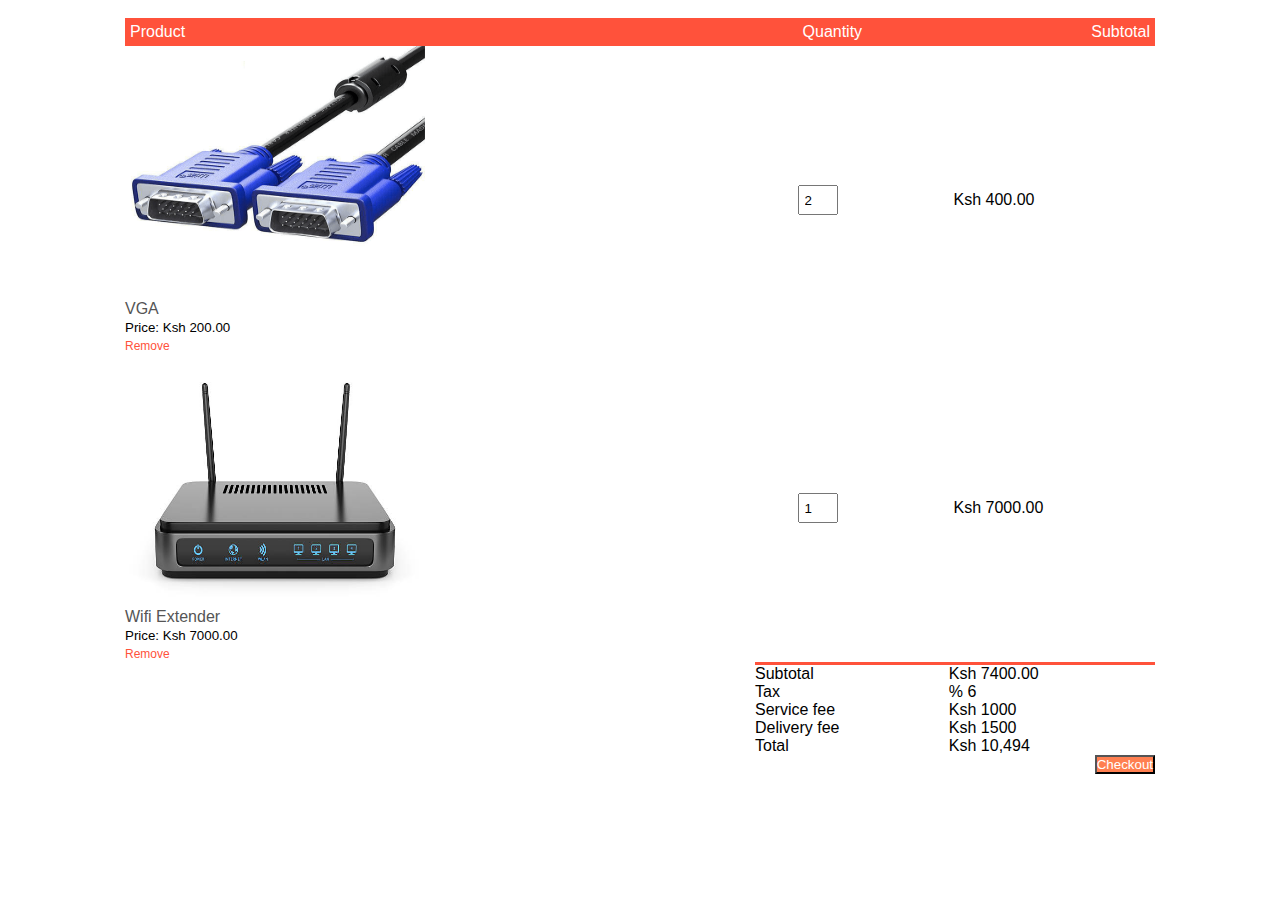
<file: cart.html>
<!DOCTYPE html>
<html lang="en">
<head>
    <meta charset="UTF-8">
    <meta http-equiv="X-UA-Compatible" content="IE=edge">
    <meta name="viewport" content="width=device-width, initial-scale=1.0">
    <link rel="stylesheet" href="style.css" type="text/css">
    <title>cart</title>
</head>
<body>
    <div class="small-container cart-page">
        <table>
            <tr>
                <th>Product</th>
                <th>Quantity</th>
                <th>Subtotal</th>
            </tr>
            <tr>
                <td>
                    <div class="cart-info">
                        <img src="./Images/VGA-product 2.png" width="300px" height="250px" >
                        <div>
                            <p>VGA </p>
                            <small>Price: Ksh 200.00</small><br/>
                            <a href="">Remove</a>
                        </div>
                    </div>
                </td>
                <td><input type="number" value="2"></td>&nbsp;
                <td>Ksh 400.00</td>
            </tr>

            <tr>
                <td>
                    <div class="cart-info">
                        <img src="./Images/Wifi.jpg" width="300px" height="250px" >
                        <div>
                            <p>Wifi Extender</p>
                            <small>Price: Ksh 7000.00</small><br/>
                            <a href="">Remove</a>
                        </div>
                    </div>
                </td>
                <td><input type="number" value="1"></td>&nbsp;
                <td>Ksh 7000.00</td>
            </tr>

            
        </table>
        <div class="Total-price">
            <table>
                <tr>
                    <td>Subtotal</td>
                    <td>Ksh 7400.00</td>
                </tr>
                <tr>
                    <td>Tax</td>
                    <td>% 6</td>
                </tr>
                <tr>
                    <td>Service fee</td>
                    <td>Ksh 1000</td>
                </tr>
                <tr>
                    <td>Delivery fee</td>
                    <td>Ksh 1500</td>
                </tr>
                <tr>
                    <td>Total</td>
                    <td>Ksh 10,494</td>
                </tr>
            </table>
        </div>
        <button type="submit" class="button3">Checkout</button>
    </div>
</body>
</html>
</file>
<file: style.css>
*{
    margin: 0;
    padding: 0;
    box-sizing: border-box;
}
body{
    font-family:'Lato', sans-serif;;
}



.navbar {
     display: flex;
     align-items: center;
     padding: 20px;
}
nav {
    flex: 1;
    text-align: right;
}
nav ul{
    display: inline-block;
    list-style-type: none;
}
nav ul li{
    display: inline-block;
    margin-right: 20px;
}
.search-box .fa{
    color: #ff523b;
    margin: 0px;
    cursor: pointer;
    
}
.zip{
    float: right;
}
.btn2{
    color: orangered;
}
.btn2:hover{
    background-color: blue;
}
a{
    text-decoration: none;
    color: #555;
}
p{
    color: #555;
}
.container{
    max-width: 1300px;
    margin: auto;
    padding-left: 25px;
    padding-right: 25px;
}
.row{
    display: flex;
    align-items: center;
    flex-wrap: wrap;
    justify-content: space-around;
}
.col-2{
    flex-basis: 50%;
    min-width: 300px;
}
.col-2 img{
    max-width: 100%;
    padding: 50px 0;
}
.col-2 h1{
    font-size: 50px;
    line-height: 60px;
    margin: 25px 0;
}
.btn{
    display: inline-block;
    background: #ff523b;
    color: #fff;
    padding: 8px 30px;
    margin: 30px 0;
    border-radius: 30px;
}
.btn:hover{
    background: blue;
}
.header{
    background: radial-gradient(#fff ,#ffd6d6);
}
.header .row{
    margin-top: 70px;
}
.categories{
    margin: 70px;
}
.col-3{
    flex-basis: 30px;
    min-width: 250px;
    margin-bottom: 30px;
}
.col-3 img{
    width: 100%;
}
.small-container{
    max-width: 1080px;
    margin: auto;
    padding-left: 25px;
    padding-right: 25px;
}
.col-4{
    flex-basis: 25%;
    padding: 10px;
    min-width: 200px;
    margin-bottom: 50px;
}
.col-4 img{
    width: 100%;
}
.title{
    text-align: center;
    margin: 0 auto 80px;
    position: relative;
    line-height: 60px;
    color: blue;
}
.title ::after{
    content: "";
    background: #ff523b;
    width: 80px;
    height: 5px;
    border-radius: 5px;
    position: absolute;
    bottom: 0;
    left: 50%;
    transform: translate(-50%);
}
.h4{
    color: #555;
    font-weight: bold;
}
.col-4 p{
    font-size: 14px;
}
.ratings .fa{
    color: #ff523b;
}
/*........offers......*/
.offers{
    background: radial-gradient(#fff ,#ffd6d6);
    margin: 80px;
    padding: 30px 0;
}
.col-2 .offers-img{
    padding: 50px;
}
.small{
    color: #555;
}
/*...........remarks.....*/
.remarks .col-3{
    text-align: center;
    padding: 40px 20px;
    box-shadow: 0 0 20px 0px rgba(red, green, blue, alpha);
    cursor: pointer;
    transition: transform 0.5s;
}
.remarks .col-3-img{
    width: 50px;
    margin: 20px;
    border-radius: 50%;
}
.remarks .col-3:hover{
    transform: translateY(-10px);
}
.fa-fa-quote-left{
    font-size: 34px;
    color: #ff523b;
}
.col-3 p{
    font-size: 12px;
    margin: 15px 0;
    color: #777;
}
.remarks .col-3 h3{
    font-weight: 600;
    color: #555;
    font-size: 18px;
}
/*.............brands...........*/
.brands{
    margin: 100px;
}
.col-5{
    width: 100%;
    padding:25px;
}
.col-5 img{
    width: 100px;
    margin: 20px;
    border-radius: 10%;
    padding: 25px;
    cursor: pointer;
    filter: grayscale(100%);
    float: left;
}
.col-5 img:hover{
    filter: grayscale(0);
}
/*---------cart--------*/
table{
    width: 100%;
    border-collapse: collapse;
}
th{
    text-align: left;
    padding: 5px;
    color: #fff;
    background: #ff523b;
    font-weight: normal;
    font-family: 'Ubuntu', sans-serif;
}
td input{
    width: 40px;
    height: 30px;
    padding: 5px;
}
td a{
    color: #ff523b;
    font-size: 12px;
    font-family: 'Ubuntu', sans-serif;;
}
/*------Total price-----*/
.Total-price{
    display: flex;
    justify-content: flex-end;
}
.Total-price table{
    border-top: 3px solid #ff523b;
    width: 100%;
    max-width: 400px;
}
td:;:last-child{
    text-align: right;
}
th:last-child{
    text-align: right;
}
.button3{
    float: right;
    background-color: coral;
    color: #fff;
}
.button3:hover{
    background-color: blue;
}
/*............footer......*/
.footer{
    background: #000;
    color: #8a8a8a;
    font-size: 14px;
    padding: 60px 0 20px;
}
.footer p{
    color: #8a8a8a;
}
.footer h3{
    color: #fff;
    margin-bottom: 20px;
}
.footer-col-1,.footer-col-2,.footer-col-3,.footer-col-4{
    min-width: 200px;
    margin-bottom: 20px;
}
.footer-col-1{
    flex-basis: 15%;
}
.footer-col-2{
    flex: 1;
    text-align: center;
}
.footer-col-2 img{
    width: 180px;
    margin-bottom: 20px;
}
.footer-col-3,.footer-col-4{
    flex-basis: 12%;
    text-align: center;
}
.app-logo{
    margin-top: 20px;
}
.app-logo img{
    width: 140px;
}
.footer hr{
    border: none;
    background: #b5b5b5;
    height: 1px;
    margin: 20px 0;
}
.copyright{
    text-align: center;
}
.menu-icon{
    width: 28px;
    margin-left: 30px;
}
/*.......media query for menu.....*/
@media only screen and (max-width:800px){
.nav ul{
        position: absolute;
        top: 70px;
        left: 0%;
        background: #333;
        width: 100%;
    }
}
/*...........account-page......*/
.account-page{
      padding: 50px;
      background: radial-gradient(#fff,#ffd6d6);    
}
.form-container{
    background: #fff;
    width: 300px;
    height: 400px;
    position: relative;
    text-align: center;
    padding: 20px 0;
    margin: auto;
    box-shadow: 0 0 20px 0px rgba(red, green, blue, alpha); 
}
.form-container span{
    font-weight: bold;
    padding: 0 10px;
    color: #555;
    cursor: pointer;
    width: 100px;
    display:inline-block;
}
.form-btn{
    display: inline-block;
}
.form-container form{
    max-width: 300px;
    padding: 0 20px;
  /*
    position: absolute;
    top: 130px;
    */
}
form input{
    width: 100%;
    height: 20px;
    margin: 10px;
    padding: 0% 10px;
    border: 1px solid #ccc;
}
form.btn{
    width: 100px;
    border: none;
    cursor: pointer;
    margin: 10px 0;
}
form.btn:focus{
    outline: none;
}
/*..............all products page.......*/
.row-2{
    justify-content: space-between;
    margin: 100px auto 50px;
}
select{
    border: 1px solid #ff523b;
    padding: 2px;
}
</file>
